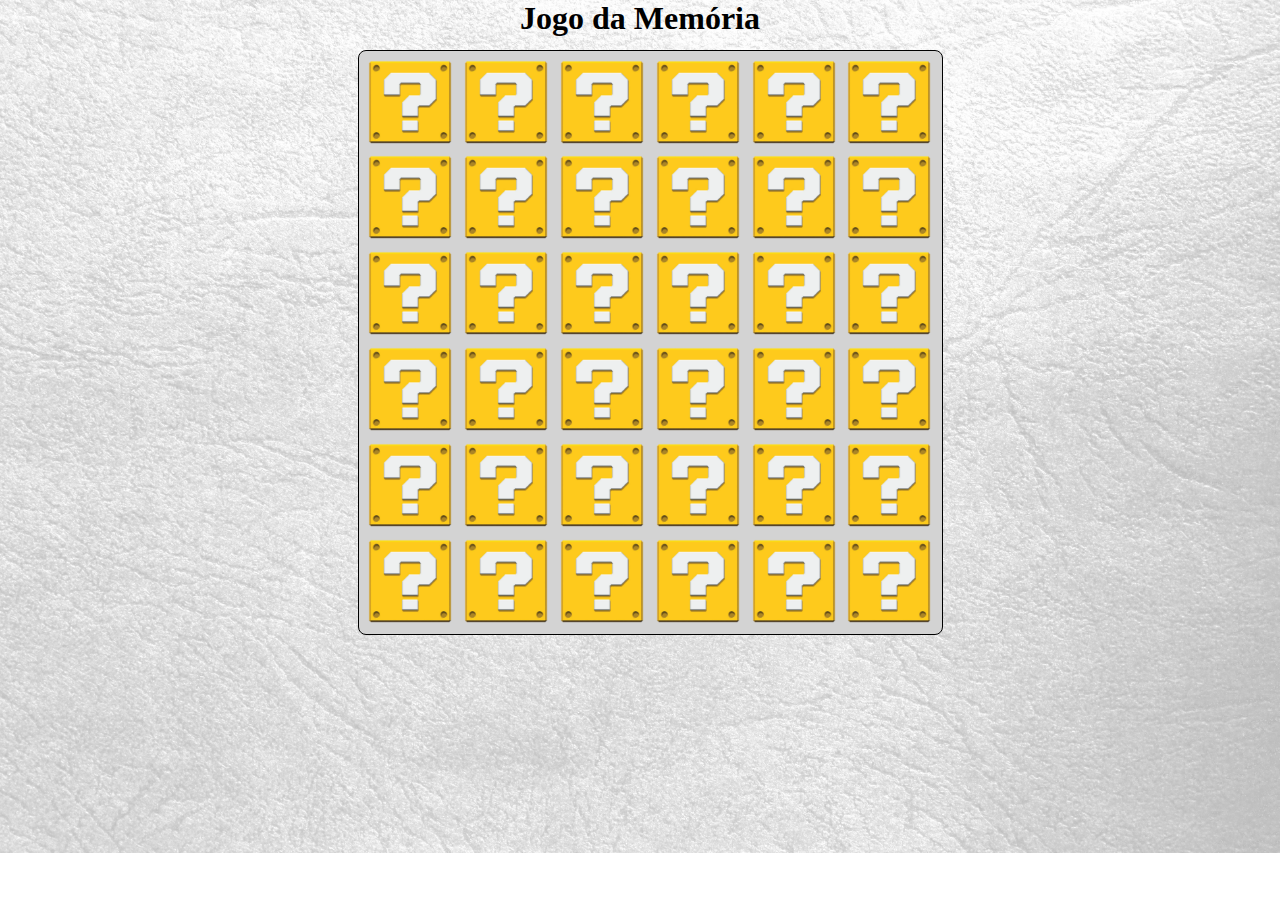
<file: index.html>
<!DOCTYPE html>
<!--
To change this license header, choose License Headers in Project Properties.
To change this template file, choose Tools | Templates
and open the template in the editor.
-->
<html>
    <head>
        <title>Jogo da Memória</title>
        <meta charset="UTF-8">
        <meta name="viewport" content="width=device-width, initial-scale=1.0">
        <link href="css/estilo.css" rel="stylesheet" type="text/css">
        <link rel="icon" type="image/x-icon" href="img/favicon.ico" />
    </head>
    <body>
        <h1>Jogo da Memória</h1>
        <div id="container">
            <div class="carta" id="carta0">
                <div class="face back"></div>
                <div class="face front"></div>
            </div>
            <div class="carta" id="carta1">
                <div class="face back"></div>
                <div class="face front"></div>
            </div>
            <div class="carta" id="carta2">
                <div class="face back"></div>
                <div class="face front"></div>
            </div>
            <div class="carta" id="carta3">
                <div class="face back"></div>
                <div class="face front"></div>
            </div>
            <div class="carta" id="carta4">
                <div class="face back"></div>
                <div class="face front"></div>
            </div>
            <div class="carta" id="carta5">
                <div class="face back"></div>
                <div class="face front"></div>
            </div>
            <div class="carta" id="carta6">
                <div class="face back"></div>
                <div class="face front"></div>
            </div>
            <div class="carta" id="carta7">
                <div class="face back"></div>
                <div class="face front"></div>
            </div>
            <div class="carta" id="carta8">
                <div class="face back"></div>
                <div class="face front"></div>
            </div>
            <div class="carta" id="carta9">
                <div class="face back"></div>
                <div class="face front"></div>
            </div>
            <div class="carta" id="carta10">
                <div class="face back"></div>
                <div class="face front"></div>
            </div>
            <div class="carta" id="carta11">
                <div class="face back"></div>
                <div class="face front"></div>
            </div>
            <div class="carta" id="carta12">
                <div class="face back"></div>
                <div class="face front"></div>
            </div>
            <div class="carta" id="carta13">
                <div class="face back"></div>
                <div class="face front"></div>
            </div>
            <div class="carta" id="carta14">
                <div class="face back"></div>
                <div class="face front"></div>
            </div>
            <div class="carta" id="carta15">
                <div class="face back"></div>
                <div class="face front"></div>
            </div>
            <div class="carta" id="carta16">
                <div class="face back"></div>
                <div class="face front"></div>
            </div>
            <div class="carta" id="carta17">
                <div class="face back"></div>
                <div class="face front"></div>
            </div>
            <div class="carta" id="carta18">
                <div class="face back"></div>
                <div class="face front"></div>
            </div>
            <div class="carta" id="carta19">
                <div class="face back"></div>
                <div class="face front"></div>
            </div>
            <div class="carta" id="carta20">
                <div class="face back"></div>
                <div class="face front"></div>
            </div>
            <div class="carta" id="carta21">
                <div class="face back"></div>
                <div class="face front"></div>
            </div>
            <div class="carta" id="carta22">
                <div class="face back"></div>
                <div class="face front"></div>
            </div>
            <div class="carta" id="carta23">
                <div class="face back"></div>
                <div class="face front"></div>
            </div>
            <div class="carta" id="carta24">
                <div class="face back"></div>
                <div class="face front"></div>
            </div>
            <div class="carta" id="carta25">
                <div class="face back"></div>
                <div class="face front"></div>
            </div>
            <div class="carta" id="carta26">
                <div class="face back"></div>
                <div class="face front"></div>
            </div>
            <div class="carta" id="carta27">
                <div class="face back"></div>
                <div class="face front"></div>
            </div>
            <div class="carta" id="carta28">
                <div class="face back"></div>
                <div class="face front"></div>
            </div>
            <div class="carta" id="carta29">
                <div class="face back"></div>
                <div class="face front"></div>
            </div>
            <div class="carta" id="carta30">
                <div class="face back"></div>
                <div class="face front"></div>
            </div>
            <div class="carta" id="carta31">
                <div class="face back"></div>
                <div class="face front"></div>
            </div>
            <div class="carta" id="carta32">
                <div class="face back"></div>
                <div class="face front"></div>
            </div>
            <div class="carta" id="carta33">
                <div class="face back"></div>
                <div class="face front"></div>
            </div>
            <div class="carta" id="carta34">
                <div class="face back"></div>
                <div class="face front"></div>
            </div>
            <div class="carta" id="carta35">
                <div class="face back"></div>
                <div class="face front"></div>
            </div>
        </div>
        <div id="modalGameOver">
                <img src="img/fimdejogo.png">
            </div>
            <span id="saida"></span>            
        <script src="js/game.js"></script>
    </body>
</html>
</file>
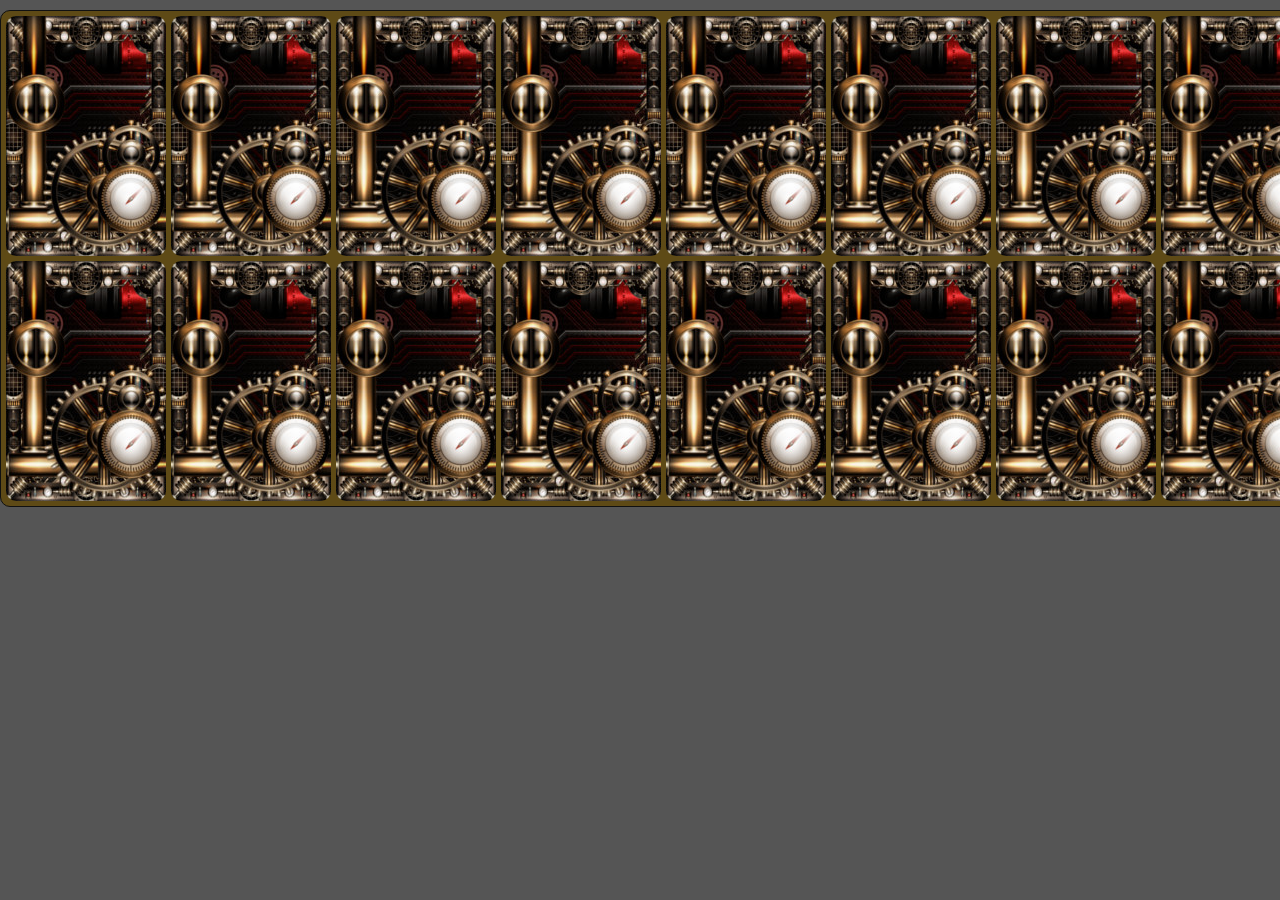
<file: memoria/index.html>
<!DOCTYPE html PUBLIC "-//W3C//DTD XHTML 1.0 Strict//EN"
	"http://www.w3.org/TR/xhtml1/DTD/xhtml1-strict.dtd">
<html xmlns="http://www.w3.org/1999/xhtml" xml:lang="pt-br" lang="pt-br">

<head>
	<meta http-equiv="content-type" content="text/html;charset=utf-8" />
	<meta name="generator" content="Geany 1.27" />
	<meta name="viewport" content="width=device-width,initial-scale=1" />
	<title>Jogo da Memória</title>
	<link rel="stylesheet" type="text/css" href="css/style.css" />
</head>
<body>
	<div id="container">
		<div class="card" id="card0">
			<div class="face back"></div>
			<div class="face front"></div>
		</div>
		<div class="card" id="card1">
			<div class="face back"></div>
			<div class="face front"></div>
		</div>
		<div class="card" id="card2">
			<div class="face back"></div>
			<div class="face front"></div>
		</div>
		<div class="card" id="card3">
			<div class="face back"></div>
			<div class="face front"></div>
		</div>
		<div class="card" id="card4">
			<div class="face back"></div>
			<div class="face front"></div>
		</div>
		<div class="card" id="card5">
			<div class="face back"></div>
			<div class="face front"></div>
		</div>
		<div class="card" id="card6">
			<div class="face back"></div>
			<div class="face front"></div>
		</div>
		<div class="card" id="card7">
			<div class="face back"></div>
			<div class="face front"></div>
		</div>
		<div class="card" id="card8">
			<div class="face back"></div>
			<div class="face front"></div>
		</div>
		<div class="card" id="card9">
			<div class="face back"></div>
			<div class="face front"></div>
		</div>
		<div class="card" id="card10">
			<div class="face back"></div>
			<div class="face front"></div>
		</div>
		<div class="card" id="card11">
			<div class="face back"></div>
			<div class="face front"></div>
		</div>
		<div class="card" id="card12">
			<div class="face back"></div>
			<div class="face front"></div>
		</div>
		<div class="card" id="card13">
			<div class="face back"></div>
			<div class="face front"></div>
		</div>
		<div class="card" id="card14">
			<div class="face back"></div>
			<div class="face front"></div>
		</div>
		<div class="card" id="card15">
			<div class="face back"></div>
			<div class="face front"></div>
		</div>
	</div>

	<script src="js/script.js"></script>
</body>
</html>
</file>
<file: css/estilo.css>
*{
    margin: 0;
    padding: 0;
}
h1{
    text-align: center;
    font-family: "Magnolia Script";
    font-weight: bold;
}
span{
    text-align: center;
    font-family: "Magnolia Script";
    font-weight: bold;
}
body{
    background-image: url(../img/background.jpg);
    background-repeat: no-repeat;
    background-size: 100%;
    text-align: center;
}
#container{
    position: relative;
    width: 583px;
    height: 583px;
    border: 1px solid black;
    margin-left: 28%;
    margin-top: 1%;
    border-radius: 8px;
    background-color: lightgrey;
}
.carta{
    position: relative;
    width: 90px;
    height: 90px;
    margin-top: 1%;
    margin-left: 1%;
    border-radius: 8px;
    float: left;
    perspective: 100px;
}
.carta:hover{
    position: relative;
    width: 90px;
    height: 90px;
    margin-top: 1%;
    margin-left: 1%;
    border-radius: 8px;
    -webkit-box-shadow: inset 0px 0px 20px 5px rgba(0,0,0,0.75);
    -moz-box-shadow: inset 0px 0px 20px 5px rgba(0,0,0,0.75);
    box-shadow: inset 0px 0px 20px 5px rgba(0,0,0,0.75);
    float: left;
    -user-select: none; /*impede do usuario selecionar as cartas*/
}
.face{
    position: absolute;
    width: 100%;
    height: 100%;
    border-radius: 8px;
    transition: all 0.5s;
    backface-visibility: hidden;
}
.back{
    background-image: url(../img/card_back.png);
    background-size: 100%;
}
.back.flipped{
    transform: rotateY(180deg);
}
.front{
    transform: rotateY(-180deg);
}
.front.flipped{
    transform: rotateY(0deg);
}
.face.flipped.match{
    border-radius: 8px;
    -webkit-box-shadow: 0px 0px 19px 6px rgba(19,242,8,1);
    -moz-box-shadow: 0px 0px 19px 6px rgba(19,242,8,1);
    box-shadow: 0px 0px 19px 6px rgba(19,242,8,1);
}
#modalGameOver{
    position: absolute;
    top:0;
    width: 100%;
    height: 100%;
    background-color: rgba(0,0,0,0.75);
    z-index: -1;
    opacity: 0;
}
</file>
<file: memoria/css/style.css>
*{
	margin: 0;
	padding: 0;
}

body{
	background-color: #555;
}

#container{
	width: 1325px;
	height: 495px;
	border: 1px solid #111;
	position: relative;
	margin: 10px auto;
	border-radius: 10px;
	background-color: #5E4A16;
}

.card{
	width: 160px;
	height: 240px;
	position: absolute;
	border-radius: 10px;
	perspective: 600px;
}

.face{
	width: 100%;
	height: 100%;
	position: absolute;
	border-radius: 10px;
	transition: all 1s;
	backface-visibility: hidden;
}

.back{
	background: url("../img/verso.jpg");
}

.back.flipped{
	transform: rotateY(180deg);
}

.front{
	transform: rotateY(-180deg);
}

.front.flipped{
	transform: rotateY(0deg);
}

.card:hover{
	box-shadow: 0 0 10px #aaa;
}
</file>
